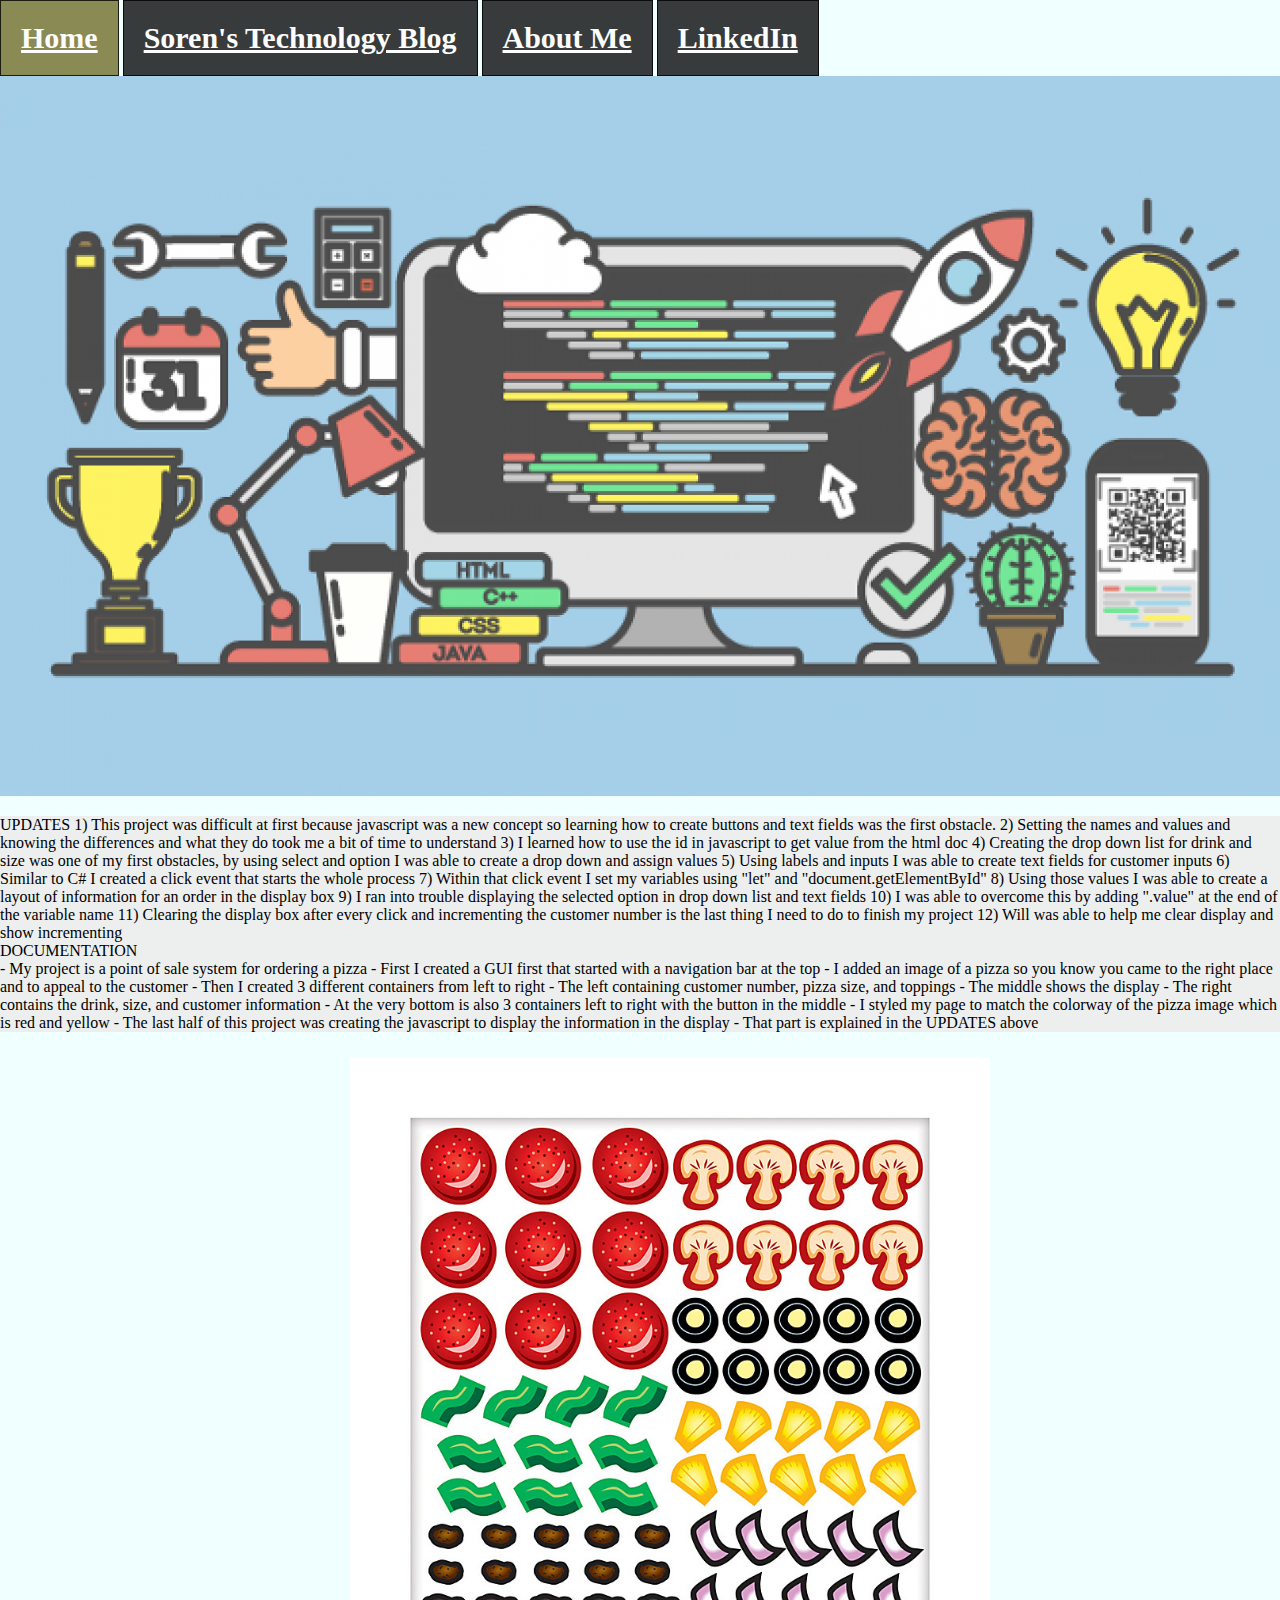
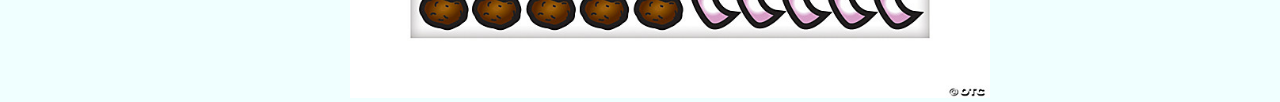
<file: index.html>
<!DOCTYPE html>
<html lang="en">
<head>
    <meta charset="UTF-8">
    <meta http-equiv="X-UA-Compatible" content="IE=edge">
    <meta name="viewport" content="width=device-width, initial-scale=1.0">
    <title>Soren Rajabi Portfolio</title>
    <link rel="stylesheet" href="style.css">
</head>
<body>
    <div>
    <nav >
        <a class="grid-item" href="index.html">Home</a>
        <a class="grid-item" href="soren'sTech.html">Soren's Technology Blog</a>
        <a class="grid-item" href="AboutMe.html">About Me</a>
        <a class="grid-item" href="https://www.linkedin.com/in/soren-rajabi-521a551b7/">LinkedIn</a>
    </nav>
    </div>
    <div id="picture">
        <img src="mainpage.images/6-Reasons-why-you-should-learn-Programming-1280x720.png" width="100%">

    </div>
    <div id ="container">
        <p>
            
            UPDATES
            1) This project was difficult at first because javascript was a new concept
                so learning how to create buttons and text fields was the first obstacle.
            2) Setting the names and values and knowing the differences and what they do
                took me a bit of time to understand
            3) I learned how to use the id in javascript to get value from the html doc
            4) Creating the drop down list for drink and size was one of my first obstacles,
                by using select and option I was able to create a drop down and assign values
            5) Using labels and inputs I was able to create text fields for customer inputs
            6) Similar to C# I created a click event that starts the whole process
            7) Within that click event I set my variables using "let" and "document.getElementById"
            8) Using those values I was able to create a layout of information for an order 
                in the display box
            9) I ran into trouble displaying the selected option in drop down list and text fields
            10) I was able to overcome this by adding ".value" at the end of the variable name
            11) Clearing the display box after every click and incrementing the customer number
            is the last thing I need to do to finish my project
            12) Will was able to help me clear display and show incrementing <br>


            DOCUMENTATION<br>
            - My project is a point of sale system for ordering a pizza
            - First I created a GUI first that started with a navigation bar at the top
            - I added an image of a pizza so you know you came to the right place and to
                appeal to the customer
            - Then I created 3 different containers from left to right
            - The left containing customer number, pizza size, and toppings
            - The middle shows the display
            - The right contains the drink, size, and customer information
            - At the very bottom is also 3 containers left to right with the button in
            the middle
            - I styled my page to match the colorway of the pizza image which is red and yellow
            - The last half of this project was creating the javascript to display the information
            in the display
            - That part is explained in the UPDATES above
        </p>

    </div>
    <div id="pizzaPic">
        <a href="pizzaorder.html"><img src="mainpage.images/pizza-sticker-scenes-12-pc-_9_1351-a02.jpg" width="50%"></a>
    </div>
</body>
</html>
</file>
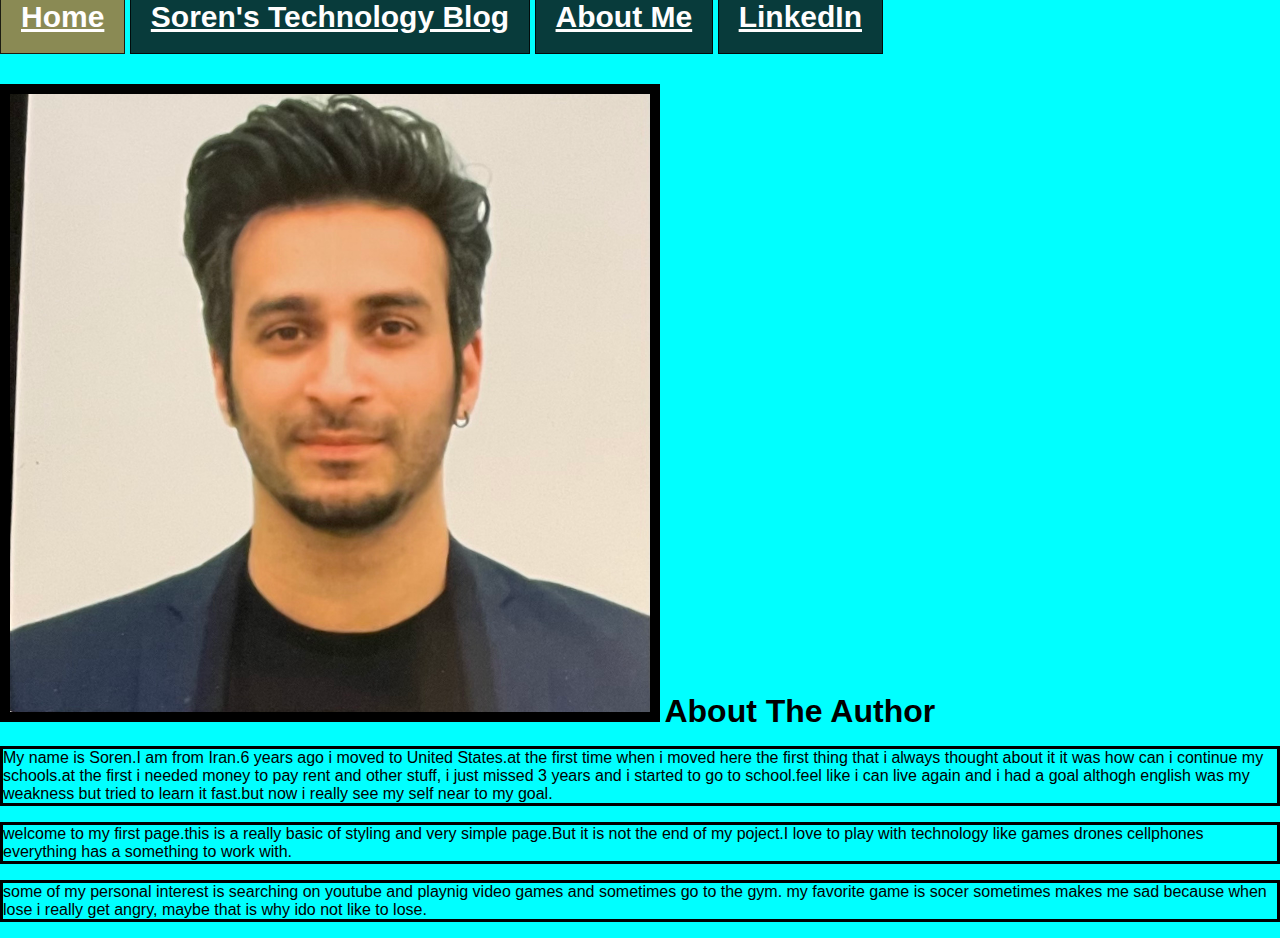
<file: AboutMe.html>
<!DOCTYPE html>
<html lang="en">
<head>
    <meta charset="UTF-8">
    <meta http-equiv="X-UA-Compatible" content="IE=edge">
    <meta name="viewport" content="width=device-width, initial-scale=1.0">
    <title>About Me</title>
    <link rel="stylesheet" href="aboutme.css">
</head>
<body>
    <nav>
        <a class="grid-item" href="index.html">Home</a>
        <a class="grid-item" href="soren'sTech.html">Soren's Technology Blog</a>
        <a class="grid-item" href="AboutMe.html">About Me</a>
        <a class="grid-item" href="https://www.linkedin.com/in/soren-rajabi-521a551b7/">LinkedIn</a>
    </nav>
    <span id="divider">
    <span id="left-container">
        <img src="aboutme.images/IMG_E4921.JPG" width="500px" alt="soren's picture">
    </span>
    <span id="right-container">
        <h1>About The Author</h1>
        <p>My name is Soren.I am from Iran.6 years ago i moved to United States.at the first time when i moved here
           the first thing that i always thought about it it was how can i continue my schools.at the first i needed money to pay
           rent and other stuff, i just missed 3 years and i started to go to school.feel like i can live again and i had a goal 
           althogh english was my weakness but tried to learn it fast.but now i really see my self near to my goal.  
        </p>
        <p>welcome to my first page.this is a really basic of styling and very simple page.But
        it is not the end of my poject.I love to play with technology like games drones cellphones everything
        has a something to work with.
        </p>
        <p>some of my personal interest is searching on youtube and playnig video games and sometimes go to the gym.
           my favorite game is socer sometimes makes me sad because when lose i really get angry, maybe that is why ido not 
           like to lose. 
        </p>
        
    </span>
</span>
</body>
</html>
</file>
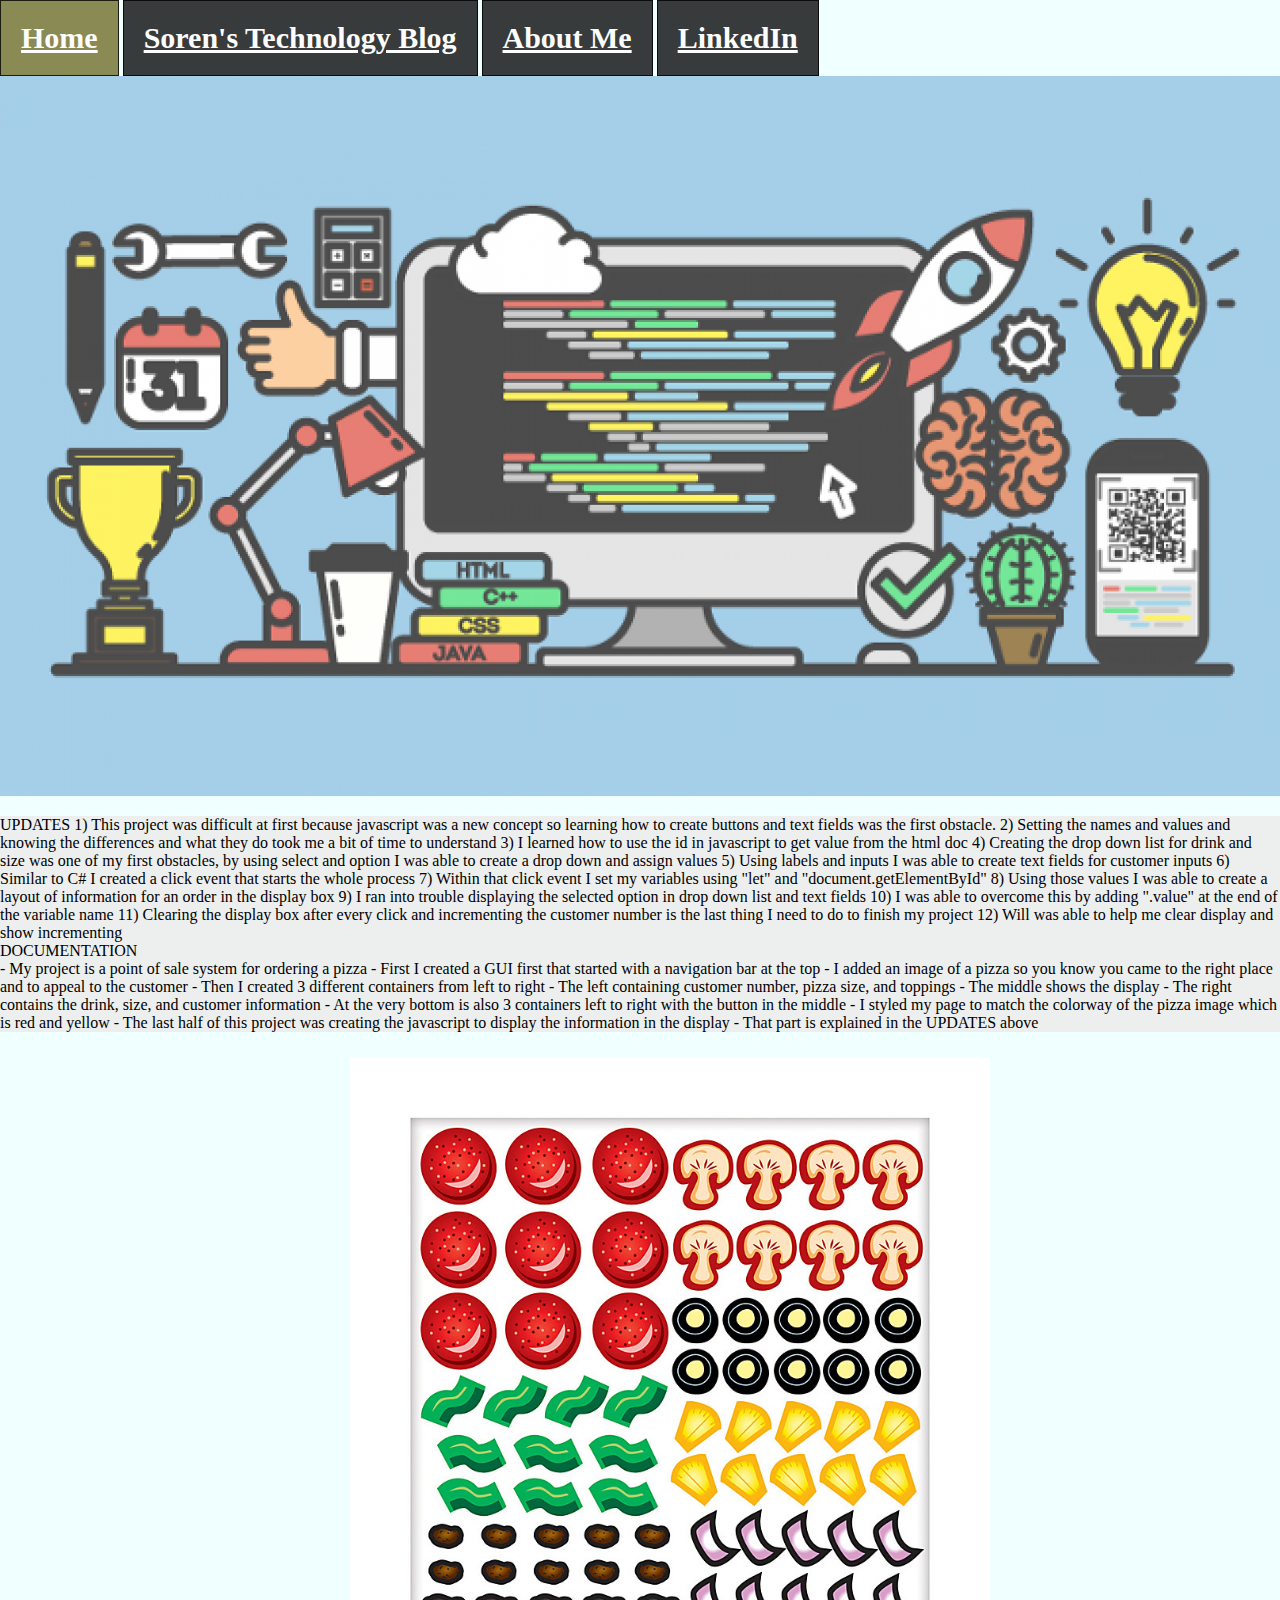
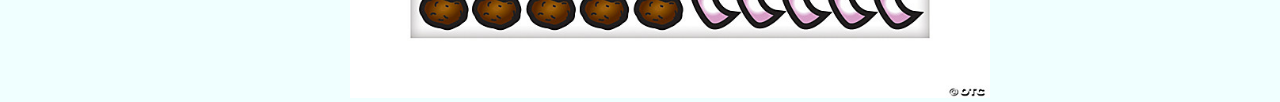
<file: mainPage.html>
<!DOCTYPE html>
<html lang="en">
<head>
    <meta charset="UTF-8">
    <meta http-equiv="X-UA-Compatible" content="IE=edge">
    <meta name="viewport" content="width=device-width, initial-scale=1.0">
    <title>Soren Rajabi Portfolio</title>
    <link rel="stylesheet" href="mainPage.css">
</head>
<body>
    <div>
    <nav >
        <a class="grid-item" href="mainPage.html">Home</a>
        <a class="grid-item" href="soren'sTech.html">Soren's Technology Blog</a>
        <a class="grid-item" href="AboutMe.html">About Me</a>
        <a class="grid-item" href="https://www.linkedin.com/in/soren-rajabi-521a551b7/">LinkedIn</a>
    </nav>
    </div>
    <div id="picture">
        <img src="mainpage.images/6-Reasons-why-you-should-learn-Programming-1280x720.png" width="100%">

    </div>
    <div id ="container">
        <p>
            
            UPDATES
            1) This project was difficult at first because javascript was a new concept
                so learning how to create buttons and text fields was the first obstacle.
            2) Setting the names and values and knowing the differences and what they do
                took me a bit of time to understand
            3) I learned how to use the id in javascript to get value from the html doc
            4) Creating the drop down list for drink and size was one of my first obstacles,
                by using select and option I was able to create a drop down and assign values
            5) Using labels and inputs I was able to create text fields for customer inputs
            6) Similar to C# I created a click event that starts the whole process
            7) Within that click event I set my variables using "let" and "document.getElementById"
            8) Using those values I was able to create a layout of information for an order 
                in the display box
            9) I ran into trouble displaying the selected option in drop down list and text fields
            10) I was able to overcome this by adding ".value" at the end of the variable name
            11) Clearing the display box after every click and incrementing the customer number
            is the last thing I need to do to finish my project
            12) Will was able to help me clear display and show incrementing <br>


            DOCUMENTATION<br>
            - My project is a point of sale system for ordering a pizza
            - First I created a GUI first that started with a navigation bar at the top
            - I added an image of a pizza so you know you came to the right place and to
                appeal to the customer
            - Then I created 3 different containers from left to right
            - The left containing customer number, pizza size, and toppings
            - The middle shows the display
            - The right contains the drink, size, and customer information
            - At the very bottom is also 3 containers left to right with the button in
            the middle
            - I styled my page to match the colorway of the pizza image which is red and yellow
            - The last half of this project was creating the javascript to display the information
            in the display
            - That part is explained in the UPDATES above
        </p>

    </div>
    <div id="pizzaPic">
        <a href="pizzaorder.html"><img src="mainpage.images/pizza-sticker-scenes-12-pc-_9_1351-a02.jpg" width="50%"></a>
    </div>
</body>
</html>
</file>
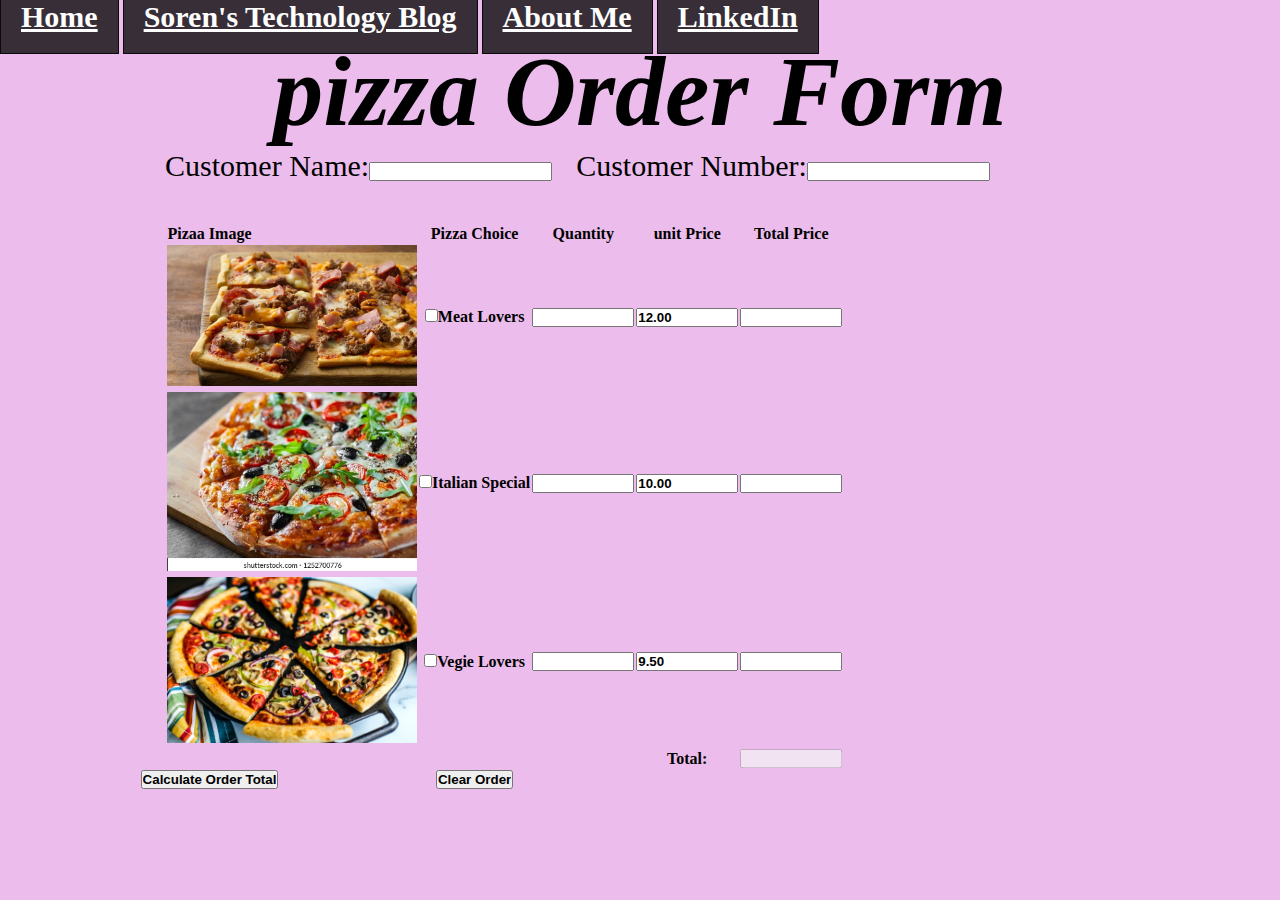
<file: pizzaorder.html>
<!DOCTYPE html>
<html lang="en">
<head>
    <meta charset="UTF-8">
    <meta http-equiv="X-UA-Compatible" content="IE=edge">
    <meta name="viewport" content="width=device-width, initial-scale=1.0">
    <title>Pizza Order</title>
    <link rel="stylesheet" href="pizza.css">
</head>
<body>
    <div>
        <nav >
            <a class="grid-item" href="index.html">Home</a>
            <a class="grid-item" href="soren'sTech.html">Soren's Technology Blog</a>
            <a class="grid-item" href="AboutMe.html">About Me</a>
            <a class="grid-item" href="https://www.linkedin.com/in/soren-rajabi-521a551b7/">LinkedIn</a>
        </nav>
        </div>
    <h1><i>pizza Order Form</i></h1>
    <div class="form">
        <span>Customer Name:</span><input type="text" size="20px">
        <span>Customer Number:</span><input type="text" size="20px">
    </div>
    <table class="information">
        <tr>
            <th>Pizaa Image</th>
            <th>Pizza Choice</th>
            <th>Quantity</th>
            <th>unit Price</th>
            <th>Total Price</th>
        </tr>
        <tr>
            <td><img src="images/506ad6df-490f-4292-8933-bb8055e30c1d.jpg" width=250px></td>
            <td><input type="checkbox" value="meat Lovers">Meat Lovers</input></td>
            <td><input type="text" size="10px"></input></td>
            <td><input type="text" value="12.00" readonly size="10px"></td>
            <td><input type="text" size="10" ></td>
        </tr>
        <tr>
            <td><img src="images/pizza-margherita-margarita-mozzarella-cheese-260nw-1252700776.webp" width=250px></td>
            <td><input type="checkbox" value="meat Lovers">Italian Special</input></td>
            <td><input type="text" size="10px"></input></td>
            <td><input type="text" value="10.00" readonly size="10px"></td>
            <td><input type="text" size="10" ></td>
        </tr>
        <tr>
            <td><img src="images/veggie-deluxe-pizza-5.jpg" width=250px></td>
            <td><input type="checkbox" value="meat Lovers">Vegie Lovers</input></td>
            <td><input type="text" size="10px"></input></td>
            <td><input type="text" value="9.50" readonly size="10px"></td>
            <td><input type="text" size="10" ></td>
        </tr>
        <td></td>
        <td></td>
        <td></td>
        <td>Total:</td>
        <td><input type="text" size="10" disabled></td>
        <tr>
            <td><input type="Submit" value="Calculate Order Total"></input></td>
            <td><input type="reset" value="Clear Order"></input></td>
        </tr>
    </table>

</body>
</html>
</file>
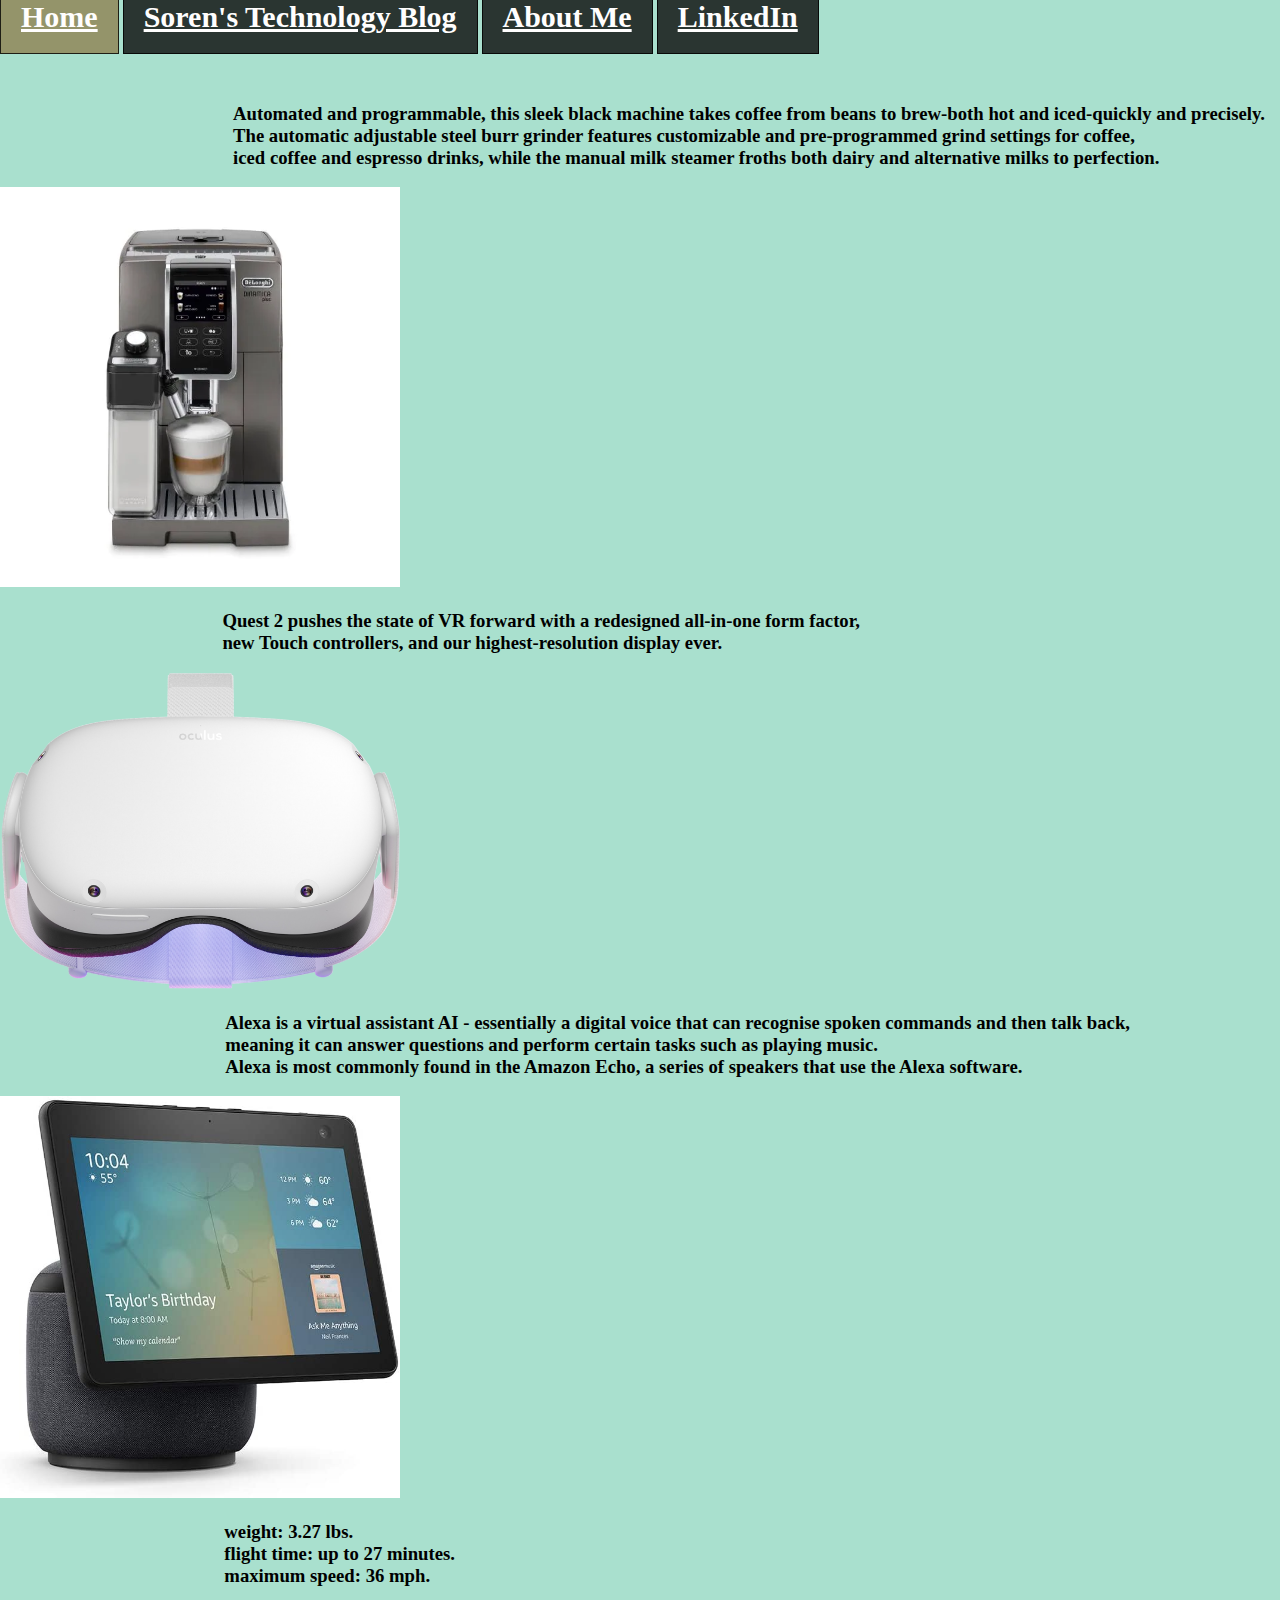
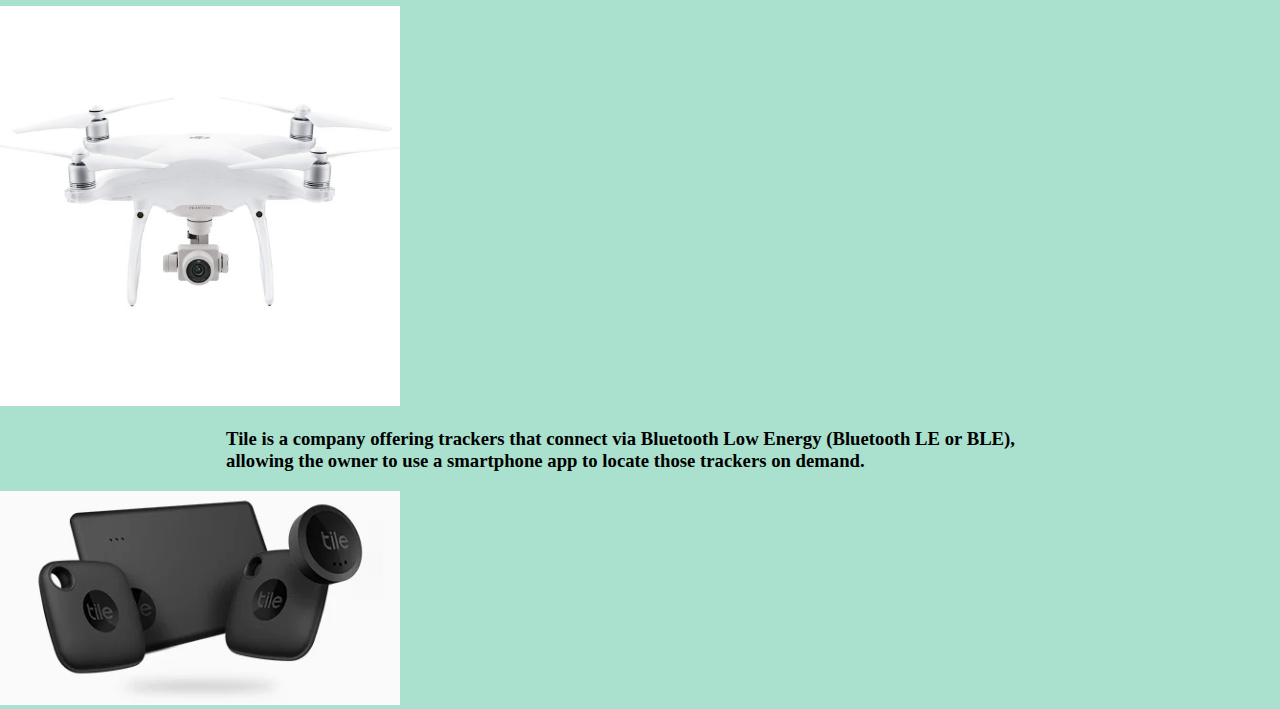
<file: soren'sTech.html>
<!DOCTYPE html>
<html lang="en">
<head>
    <meta charset="UTF-8">
    <meta http-equiv="X-UA-Compatible" content="IE=edge">
    <meta name="viewport" content="width=device-width, initial-scale=1.0">
    <title>Soren's Technology Blog</title>
    <link rel="stylesheet" href="tech.css">
</head>
<body>
    <div>
        <nav >
            <a class="grid-item" href="index.html">Home</a>
            <a class="grid-item" href="soren'sTech.html">Soren's Technology Blog</a>
            <a class="grid-item" href="AboutMe.html">About Me</a>
            <a class="grid-item" href="https://www.linkedin.com/in/soren-rajabi-521a551b7/">LinkedIn</a>
        </nav>
        </div>
        <div id="coffee">
            <h3>Automated and programmable, this sleek black machine takes coffee from beans to brew-both hot and iced-quickly and precisely.<br> The automatic adjustable steel burr grinder features customizable and pre-programmed grind settings for coffee,<br> iced coffee and espresso drinks, while the manual milk steamer froths both dairy and alternative milks to perfection.</h3>
            <img src="tech.images/223642.webp" width="400px" alt="coffemaker">
        </div>

        <div id="gaming">
            <h3>Quest 2 pushes the state of VR forward with a redesigned all-in-one form factor,<br> new Touch controllers, and our highest-resolution display ever.</h3>
            <img src="tech.images/251556803_1101500973928494_7730272277611006855_n.png" width="400px" alt="coffemaker">
        </div>
        <div id="alexa">
             <h3>Alexa is a virtual assistant AI - essentially a digital voice that can recognise spoken commands and then talk back,<br> meaning it can answer questions and perform certain tasks such as playing music.<br> Alexa is most commonly found in the Amazon Echo, a series of speakers that use the Alexa software.</h3>
            <img src="tech.images/51EVETDOOeL._AC_SL1000_.jpg" width="400px" alt="coffemaker">
        </div>

        <div id="drone">
            <h3>weight: 3.27 lbs.<br>flight time: up to 27 minutes.<br>maximum speed: 36 mph.</h3>
            <img src="tech.images/b795bca7-71fb-4739-b12e-f528634f9e49.093240eea51247746784836aaa0bb7b5.jpeg" width="400px" alt="coffemaker">
        </div>

        <div id="tile">
            <h3>Tile is a company offering trackers that connect via Bluetooth Low Energy (Bluetooth LE or BLE),<br> allowing the owner to use a smartphone app to locate those trackers on demand.</h3>
            <img src="tech.images/FALL21-Mate-Essentials-PS.webp" width="400px" alt="coffemaker">
        </div>
</body>
</html>
</file>
<file: style.css>
body{
    margin: 0;
    padding: 0;
    font-family:Cambria, Cochin, Georgia, Times, 'Times New Roman', serif;
    background-color: azure;
}
p{
    background-color: rgba(235, 227, 227, 0.575);
}
#pizzaPic img{
    margin:10px auto auto 350px;

}
.grid-item {
background-color: rgba(10, 10, 10, 0.8);
  border: 1px solid rgba(0, 0, 0, 0.8);
  padding: 20px;
  font-size: 30px;
  display: inline-block;  
  
}
a{
    font-weight: bold;
    color: rgb(255, 254, 254);
    
}
a:hover{
    background-color: rgb(138, 138, 84);
}
</file>
<file: aboutme.css>
body{
    margin: 0;
    padding: 0;
    font-family:'Trebuchet MS', 'Lucida Sans Unicode', 'Lucida Grande', 'Lucida Sans', Arial, sans-serif;
    background-color: aqua;
}
#pizzaPic img{
    margin:10px auto auto 350px;

}
.grid-item{
background-color: rgba(10, 10, 10, 0.8);
  border: 1px solid rgba(0, 0, 0, 0.8);
  padding: 20px;
  font-size: 30px;
  text-align: center;
  
}
a{
    font-weight: bold;
    color: rgb(255, 254, 254);
}
#left-container img{
    margin-top: 50px;
    border: 10px solid black;
    width: 50%;
}
#right-container p{
   
    border: 3px solid black;
    
}

h1{
    display: inline;
}
a:hover{
    background-color: rgb(138, 138, 84);
}
</file>
<file: mainPage.css>
body{
    margin: 0;
    padding: 0;
    font-family:Cambria, Cochin, Georgia, Times, 'Times New Roman', serif;
    background-color: azure;
}
p{
    background-color: rgba(235, 227, 227, 0.575);
}
#pizzaPic img{
    margin:10px auto auto 350px;

}
.grid-item {
background-color: rgba(10, 10, 10, 0.8);
  border: 1px solid rgba(0, 0, 0, 0.8);
  padding: 20px;
  font-size: 30px;
  display: inline-block;  
  
}
a{
    font-weight: bold;
    color: rgb(255, 254, 254);
    
}
a:hover{
    background-color: rgb(138, 138, 84);
}
</file>
<file: pizza.css>
*{
    margin: 0;
    padding: 0;

}
body{
    background-color:rgb(236, 189, 236);
}
h1{
    text-align: center;
    font-size: 100px;
}
.form span {
    font-size: 30px;
    margin-left: 20px;
    
}
.form{
    margin-bottom: 40px;
    margin-left: 145px;
}
.information tr {
    text-align: center;
}
img{
    margin-left: 165px;
}
td{
    font-weight: bold;
}
input{
    font-weight: bold;
   
}
.grid-item{
    background-color: rgba(10, 10, 10, 0.8);
      border: 1px solid rgba(0, 0, 0, 0.8);
      padding: 20px;
      font-size: 30px;
      text-align: center;
      
    }
    a{
        font-weight: bold;
        color: rgb(255, 254, 254);
    }
</file>
<file: tech.css>
body{
    margin: 0;
    padding: 0;
    box-sizing: border-box;
    background-color: rgb(169, 224, 206);
}
.grid-item{
    background-color: rgba(10, 10, 10, 0.8);
      border: 1px solid rgba(0, 0, 0, 0.8);
      padding: 20px;
      font-size: 30px;
      text-align: center;
      
    }
    a{
        font-weight: bold;
        color: rgb(255, 254, 254);
    }
    
    
    #coffee{
        margin-top: 50px;
        
    }
    #coffee h3 {
        
        float: right;
        margin-right: 15px;

    }
    #drone h3{
        float: right;
        margin-right: 825px;
    }
    #tile h3{
         float: right;
         margin-right: 265px;
    }
    #alexa h3{
        float: right;
        margin-right: 150px;
    }
    #gaming h3{
        float: right;
        margin-right: 420px;
    }
    a:hover{
        background-color: rgb(148, 148, 106);
    }
</file>
